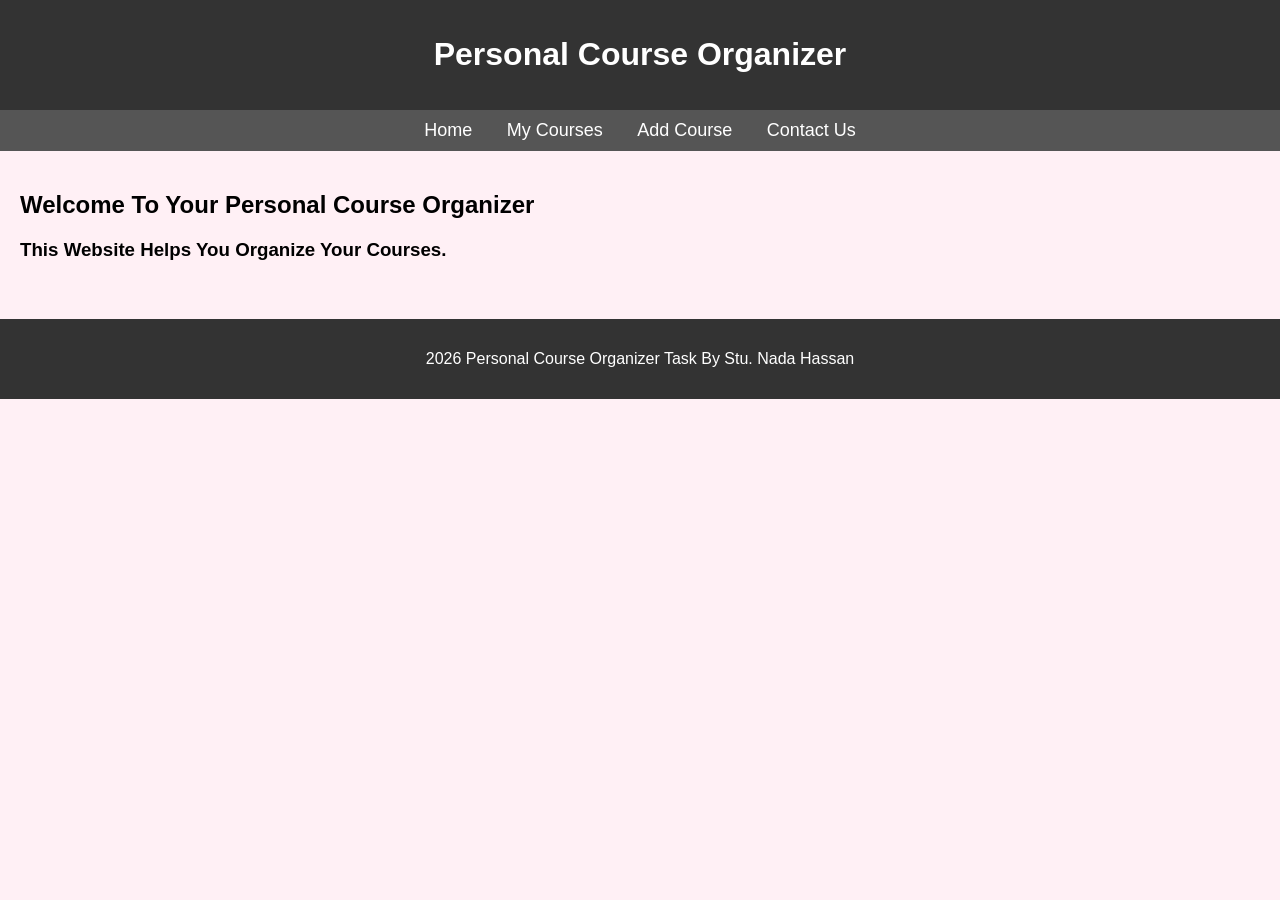
<file: index.html>
<!DOCTYPE html>
<html>

<head>
<meta  charset="UTF-8">
    <meta  name="viewport" content="width=device-width , initial-scale=1.0">
    <title> shaghaf courses</title>
    <link rel="stylesheet" href="style/style.css">
</head>

<body>

<header>
<h1>Personal Course Organizer</h1>
</header>

<nav>
<a href="index.html">Home</a>
<a href="mycourse.html">My Courses</a>
<a href="addcourse.html">Add Course</a>
<a href="contactus.html">Contact Us</a>
</nav>

<main>

<section>
<h2>Welcome To Your Personal Course Organizer</h2>
<h3>This Website Helps You Organize Your Courses.</h3>
</section>

</main>

<footer>
<p>2026 Personal Course Organizer Task By Stu. Nada Hassan </p>
</footer>

</body>
</html>
</file>
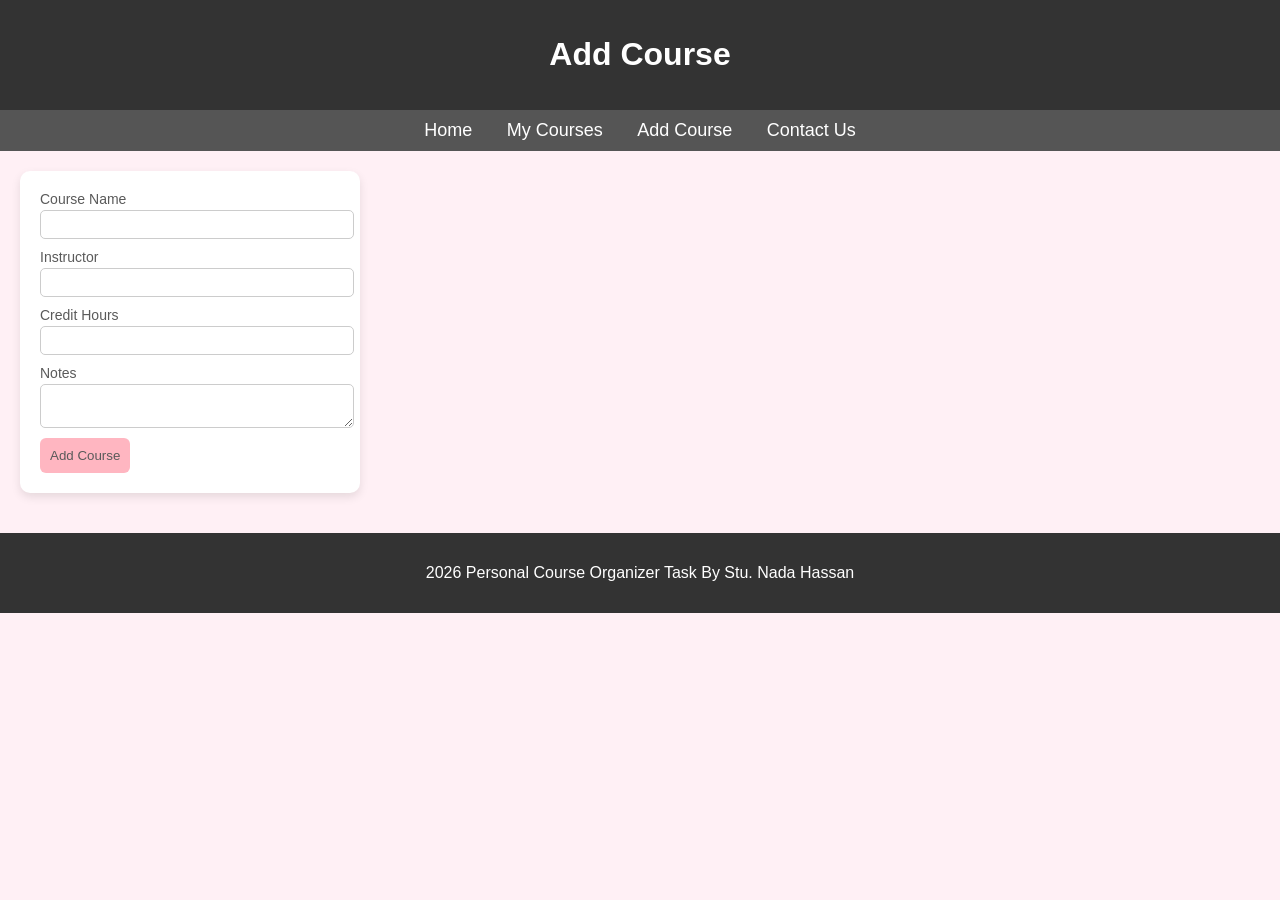
<file: addcourse.html>
<!DOCTYPE html>
<html>

<head>
<title>Add Course</title>
<link rel="stylesheet" href="style/style.css">
</head>

<body>

<header>
<h1>Add Course</h1>
</header>

<nav>
<a href="index.html">Home</a>
<a href="mycourse.html">My Courses</a>
<a href="addcourse.html">Add Course</a>
<a href="contactus.html">Contact Us</a>
</nav>

<main>

<section>

<form>

<label>Course Name</label>
<input type="text">
  
<label>Instructor</label>
<input type="text">
  
<label>Credit Hours</label>
<input type="number">

<label>Notes</label>
<textarea></textarea>

<button type="submit">Add Course</button>

</form>

</section>

</main>

<footer>
<p>2026 Personal Course Organizer Task By Stu. Nada Hassan </p>
</footer>
</body>

</html>
</file>
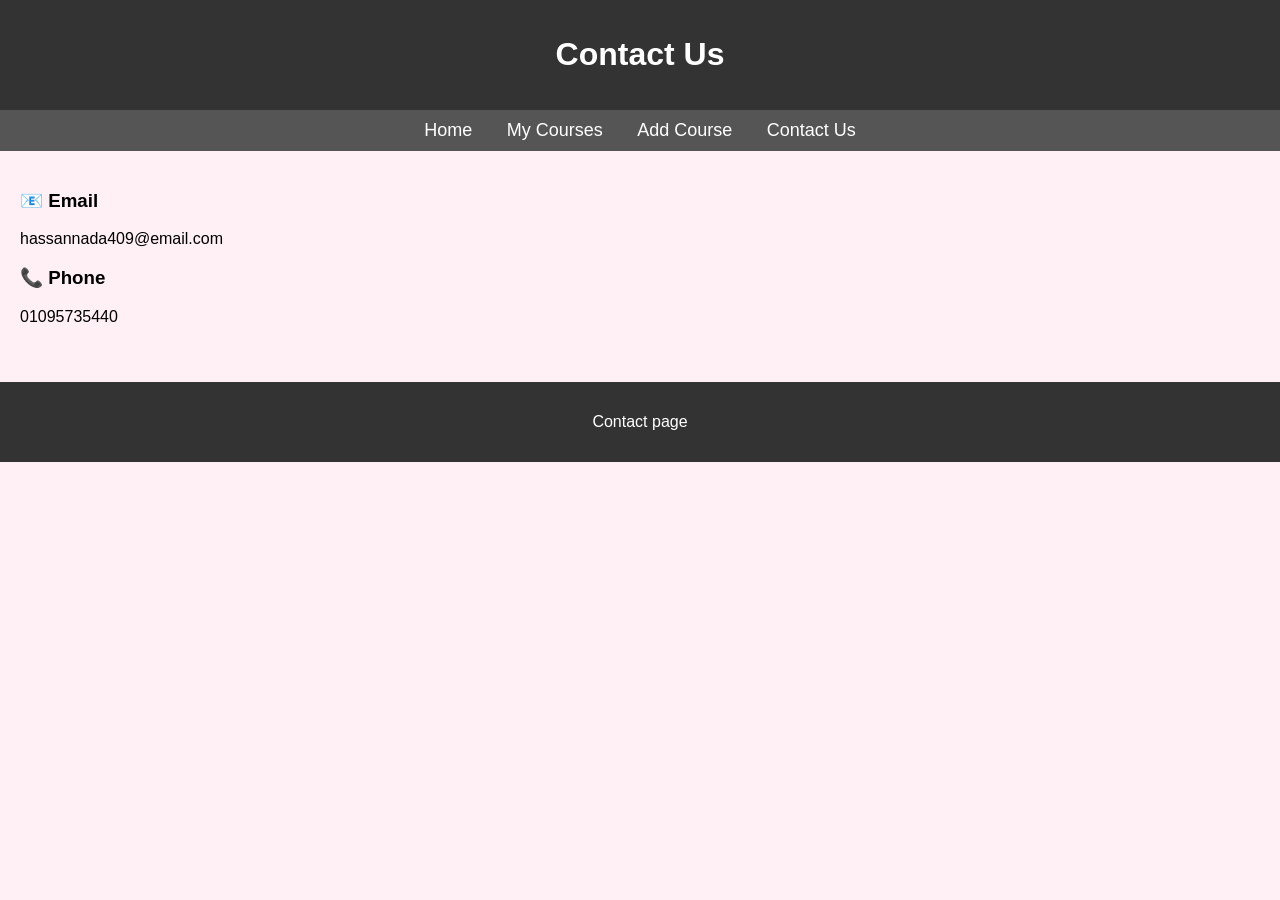
<file: contactus.html>
<!DOCTYPE html>
<html>

<head>
<title>Contact Us</title>
<link rel="stylesheet" href="style/style.css">
</head>

<body>

<header>
<h1>Contact Us</h1>
</header>

<nav>
<a href="index.html">Home</a>
<a href="mycourse.html">My Courses</a>
<a href="addcourse.html">Add Course</a>
<a href="contactus.html">Contact Us</a>
</nav>

<main>

<section class="contact-info">

    <div class="contact-item">
        <h3>📧 Email</h3>
        <p>hassannada409@email.com</p>
    </div>

    <div class="contact-item">
        <h3>📞 Phone</h3>
        <p>01095735440</p>
    </div>

</section>

</main>

<footer>
<p>Contact page</p>
</footer>

</body>

</html>
</file>
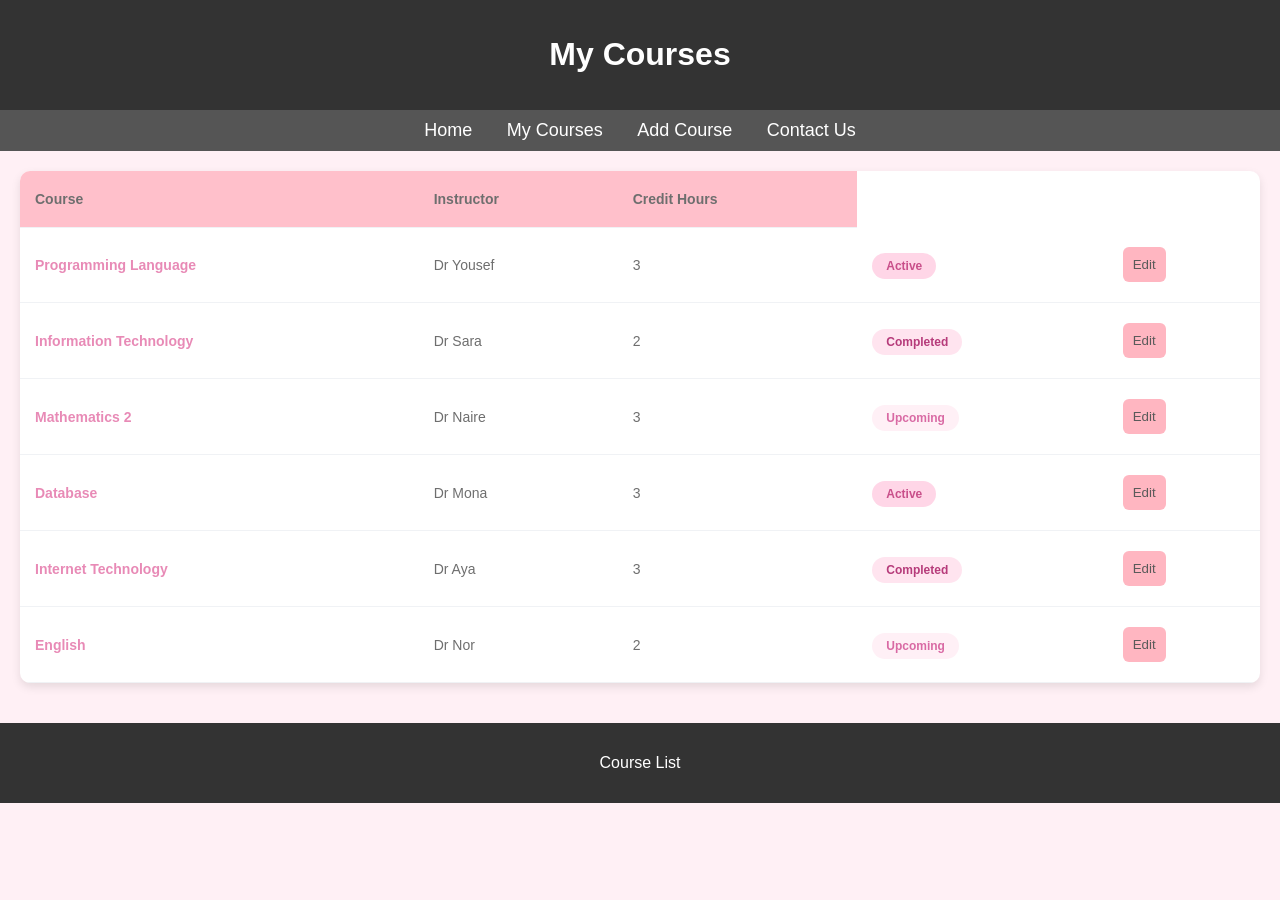
<file: mycourse.html>
<!DOCTYPE html>
<html>

<head>
<title>My Courses</title>
<link rel="stylesheet" href="style/style.css">
 <meta name="viewport" content="width=device-width, initial-scale=1.0">
</head>

<body>

<header>
<h1>My Courses</h1>
</header>

<nav>
<a href="index.html">Home</a>
<a href="mycourse.html">My Courses</a>
<a href="addcourse.html">Add Course</a>
<a href="contactus.html">Contact Us</a>
</nav>

<main>

<section>

<table>
<thead>
<tr>
<th>Course</th>
<th>Instructor</th>
<th>Credit Hours</th>
</tr>
</thead>
 <tbody>

        <tr>
            <td data-label="Course Name" class="course-name">Programming Language</td>
            <td data-label="Instructor">Dr Yousef</td>
            <td data-label="Credit Hours">3</td>
            <td data-label="Status"><span class="status active">Active</span></td>
            <td data-label="Actions"><button>Edit</button></td>
        </tr>

        <tr>
            <td data-label="Course Name" class="course-name">Information Technology</td>
            <td data-label="Instructor">Dr Sara</td>
            <td data-label="Credit Hours">2</td>
            <td data-label="Status"><span class="status completed">Completed</span></td>
            <td data-label="Actions"><button>Edit</button></td>
        </tr>

        <tr>
            <td data-label="Course Name" class="course-name">Mathematics 2</td>
            <td data-label="Instructor">Dr Naire</td>
            <td data-label="Credit Hours">3</td>
            <td data-label="Status"><span class="status upcoming">Upcoming</span></td>
            <td data-label="Actions"><button>Edit</button></td>
        </tr>

        <tr>
            <td data-label="Course Name" class="course-name">Database</td>
            <td data-label="Instructor">Dr Mona</td>
            <td data-label="Credit Hours">3</td>
            <td data-label="Status"><span class="status active">Active</span></td>
            <td data-label="Actions"><button>Edit</button></td>
        </tr>

        <tr>
            <td data-label="Course Name" class="course-name">Internet Technology</td>
            <td data-label="Instructor">Dr Aya</td>
            <td data-label="Credit Hours">3</td>
            <td data-label="Status"><span class="status completed">Completed</span></td>
            <td data-label="Actions"><button>Edit</button></td>
        </tr>

        <tr>
            <td data-label="Course Name" class="course-name">English</td>
            <td data-label="Instructor">Dr Nor</td>
            <td data-label="Credit Hours">2</td>
            <td data-label="Status"><span class="status upcoming">Upcoming</span></td>
            <td data-label="Actions"><button>Edit</button></td>
        </tr>

    </tbody>
</table>

</section>

</main>

<footer>
<p>Course List</p>
</footer>

</body>

</html>
</file>
<file: style/style.css>
body{
    font-family: 'Segoe UI', Arial, sans-serif;
    margin:0;
    background-color:#fff0f5;
}

header{
    background:#333;
    color:white;
    padding:15px;
    text-align:center;
    position:sticky;
    top:0;
    z-index:1000;
}

nav{
    background:#555;
    padding:10px;
    text-align:center;
}

nav a{
    color:white;
    text-decoration:none;
    margin:15px;
    font-size:18px;
    transition:0.3s;
}

nav a:hover{
    color:#ffb6c1;
    transform:scale(1.1);
}

main{
    padding:20px;
}

form{
    background:white;
    padding:20px;
    width:300px;
    border-radius:10px;
    box-shadow:0 4px 10px rgba(0,0,0,0.1);
}


form label{
    display:block;
    margin-bottom:3px;
    color:#5a5a5a;
    font-size:14px;
}

form input,
form textarea{
    display:block;
    width:100%;
    padding:6px;
    margin-bottom:10px;
    border:1px solid #ccc;
    border-radius:5px;
    outline:none;
}

form input:focus,
form textarea:focus{
    border-color:#ffb6c1;
}


table{
    width:100%;
    border-collapse: collapse;
    font-family: sans-serif;
    background:white;
    border-radius:10px;
    overflow:hidden;
    box-shadow: 0 4px 10px rgba(0,0,0,0.1);
}

thead{
    background-color: #ffc0cb;
    color: #6e6e6e;
    text-align: left;
}

th, td{
    padding: 20px 15px;
    border-bottom: 1px solid #f0f2f5;
    font-size: 14px;
    color: #6e6e6e;
}

.course-name{
    font-weight: 600;
    color: #e88ab6;
}

.status{
    padding: 6px 14px;
    border-radius: 20px;
    font-size: 12px;
    font-weight: bold;
}

.active { background-color: #ffd6e7; color: #c94f8a; }
.completed { background-color: #ffe4ef; color: #b63b7a; }
.upcoming { background-color: #fff0f6; color: #d96aa4; }

tbody tr:hover{
    background-color: #eccbe5;
}


button{
    padding:10px;
    background:#ffb6c1;
    color:#5a5a5a;
    border:none;
    border-radius:6px;
    cursor:pointer;
    transition:0.3s;
}

button:hover{
    background:#ff8fb1;
    transform:scale(1.05);
}

footer{
    background:#333;
    color:white;
    text-align:center;
    padding:15px;
    margin-top:20px;  
}


@media (max-width: 768px){

    body{
        padding:10px;
    }

    header h1{
        font-size:20px;
        text-align:center;
    }

    nav{
        display:flex;
        flex-direction:column;
        align-items:center;
    }

    nav a{
        display:block;
        margin:10px 0;
    }

    form{
        width:100%;
        padding:15px;
    }

    input, textarea{
        width:100%;
        padding:10px;
        margin-bottom:12px;
        font-size:14px;
        border-radius:6px;
        border:1px solid #ccc;
    }

    textarea{
        min-height:100px;
        resize:vertical;
    }

    table, thead, tbody, th, td, tr{
        display:block;
        width:100%;
    }

    thead{
        display:none;
    }

    tr{
        margin-bottom:15px;
        background:white;
        padding:10px;
        border-radius:10px;
        box-shadow:0 2px 6px rgba(0,0,0,0.1);
    }

    td{
        padding:10px;
        text-align:left;
        position:relative;
        border-bottom:1px solid #eee;
    }

    td:last-child{
        border-bottom:none;
    }

    td::before{
        content: attr(data-label);
        font-weight:bold;
        display:block;
        margin-bottom:5px;
        color:#e88ab6;
    }

    button{
        width:100%;
        margin-top:10px;
        padding:10px;
        font-size:14px;
        border-radius:6px;
    }

    .contact-info{
        display:flex;
        flex-direction:column;
        align-items:center;
        gap:15px;
        margin-top:20px;
    }

    .contact-item{
        width:100%;
        max-width:300px;
        background:white;
        padding:15px;
        border-radius:10px;
        box-shadow:0 2px 8px rgba(0,0,0,0.1);
        text-align:center;
    }

    .contact-item h3{
        font-size:18px;
    }

    .contact-item p{
        font-size:14px;
        word-break:break-word;
    }
}
</file>
